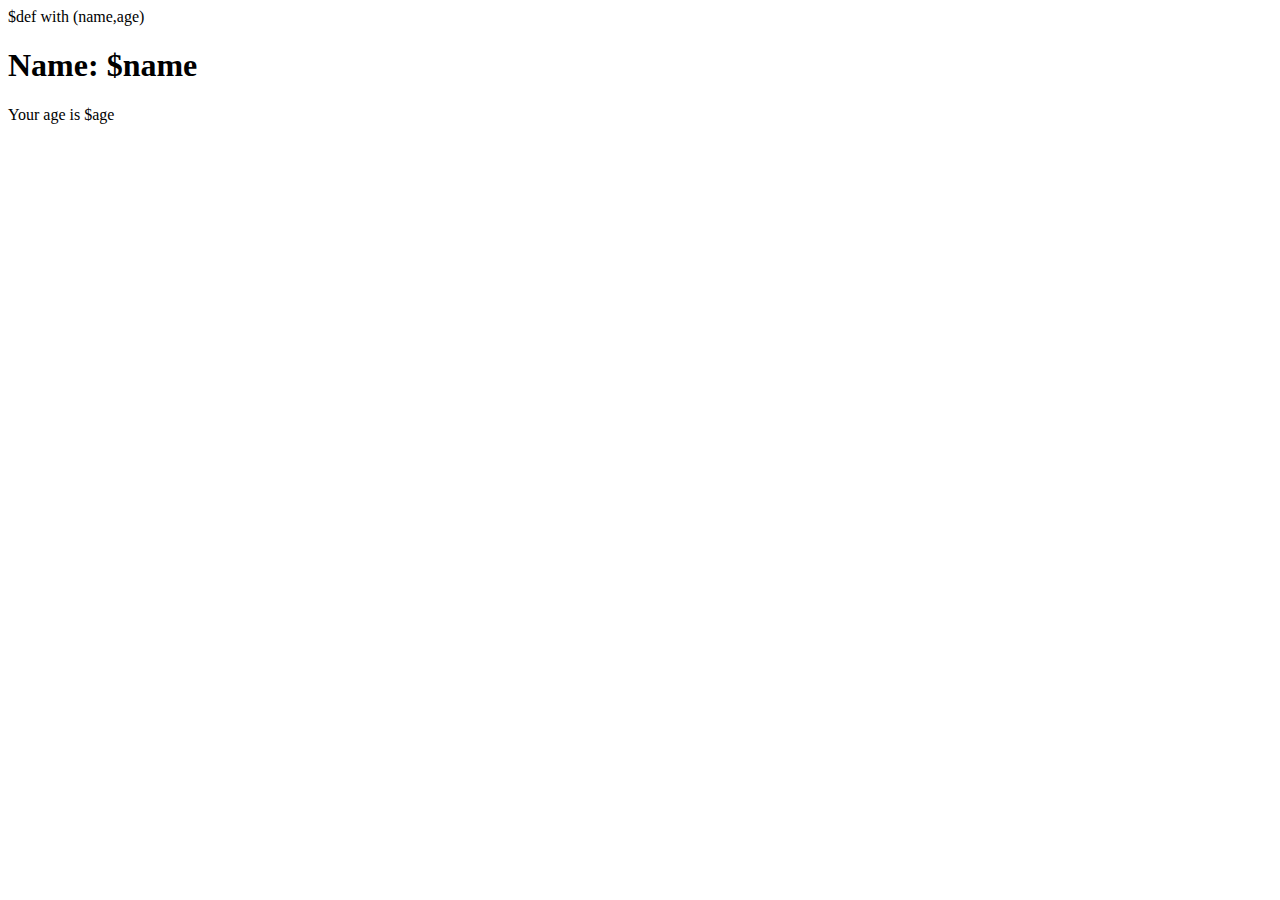
<file: Web Project/web.pyTesting/resources/main.html>
$def with (name,age)

<!DOCTYPE html>
<html lang="en" dir="ltr">
  <head>
    <meta charset="utf-8">
    <title>Main File</title>
  </head>
  <body>

    <h1>Name: $name</h1>
    <p>Your age is $age</p>

  </body>
</html>
</file>
